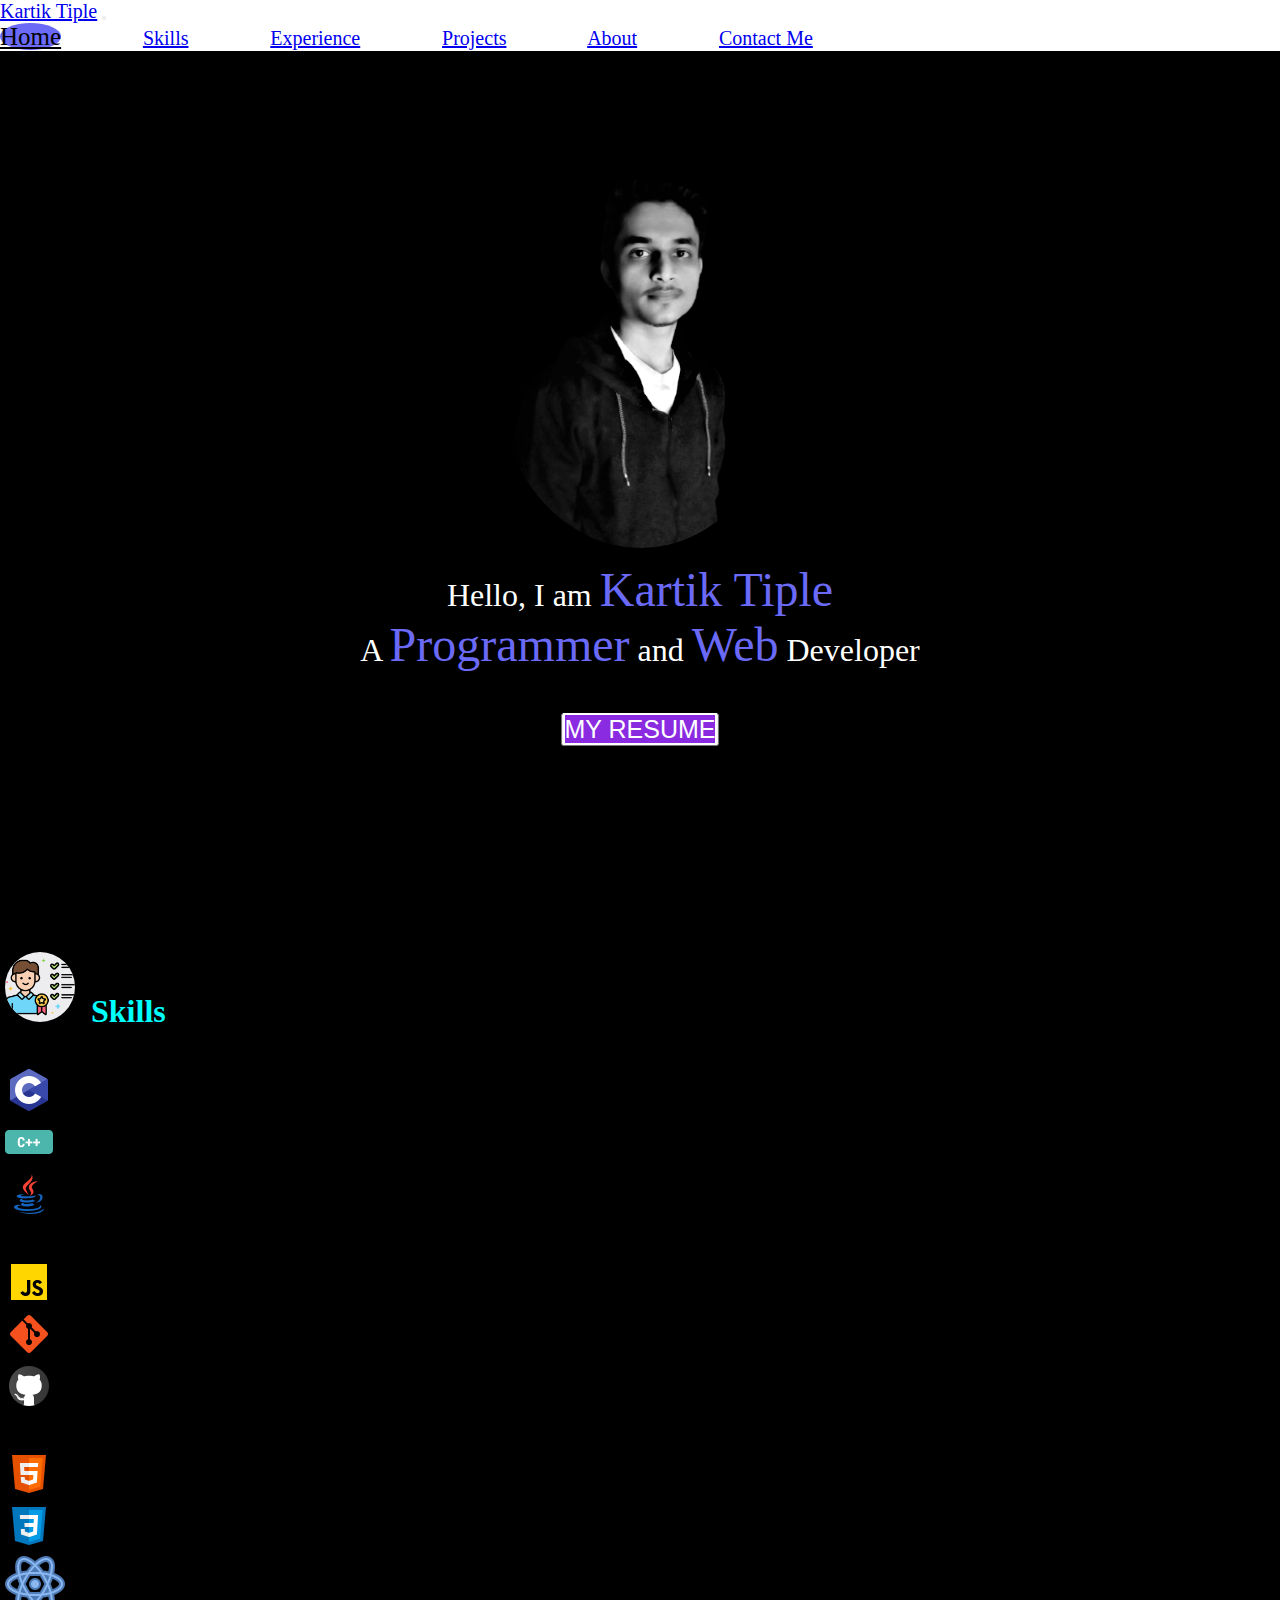
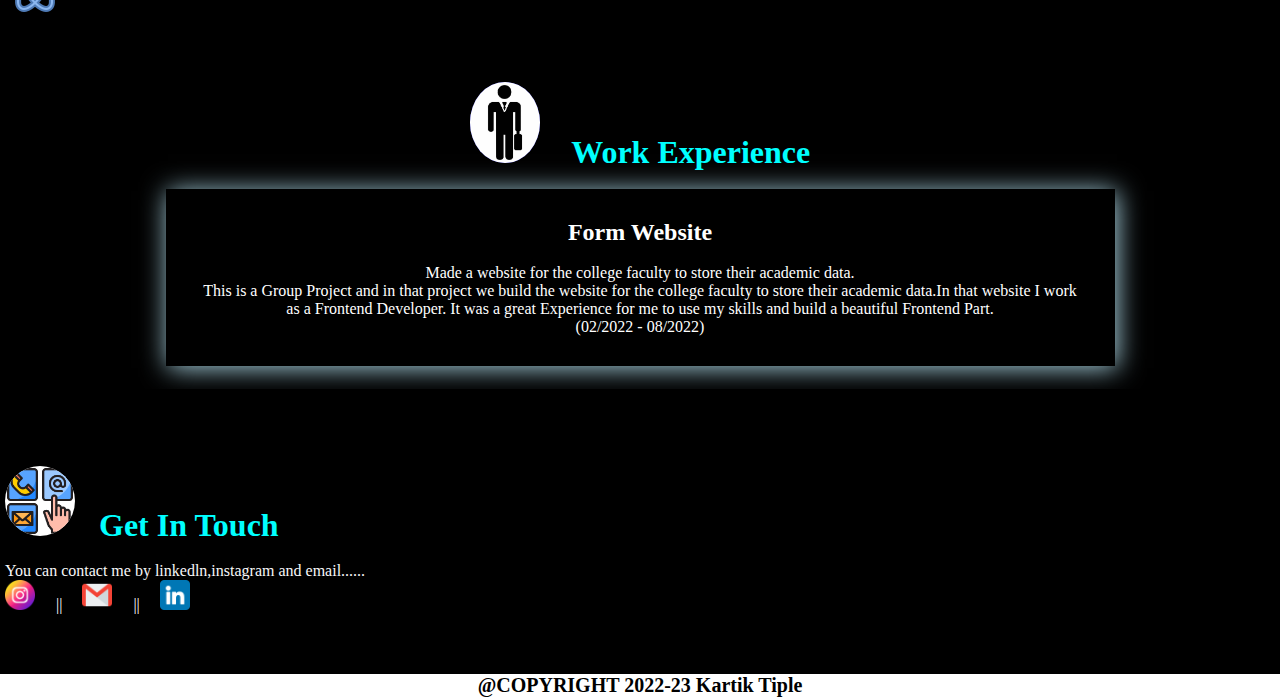
<file: index.html>
<!doctype html>
<html lang="en">

<head>
  <meta charset="utf-8">
  <meta name="viewport" content="width=device-width, initial-scale=1">
  <title>Kartik Tiple</title>
  <link rel="stylesheet" href="./css/style.css">
  <link href="https://cdn.jsdelivr.net/npm/bootstrap@5.3.0-alpha1/dist/css/bootstrap.min.css" rel="stylesheet"
    integrity="sha384-GLhlTQ8iRABdZLl6O3oVMWSktQOp6b7In1Zl3/Jr59b6EGGoI1aFkw7cmDA6j6gD" crossorigin="anonymous">
</head>

<body>

  <!-- ***************************************** Navbar  ****************************************************** -->
  <nav class="navbar navbar-expand-lg bg-body-tertiary navv" data-bs-theme="dark">
    <div class="container-fluid navv">
      <a class="navbar-brand" href="#">Kartik Tiple</a>
      <button class="navbar-toggler" type="button" data-bs-toggle="collapse" data-bs-target="#navbarNavAltMarkup"
        aria-controls="navbarNavAltMarkup" aria-expanded="false" aria-label="Toggle navigation">
        <span class="navbar-toggler-icon"></span>
      </button>
      <div class="collapse navbar-collapse navv" id="navbarNavAltMarkup">
        <div class="navbar-nav ">
          <a class="nav-link  n active" href="#">Home</a>
          <a class="nav-link n " href="#skills">Skills</a>
          <a class="nav-link n " href="#exp">Experience</a>
          <a class="nav-link n " href="./projects.html">Projects</a>
          <a class="nav-link n " href="./About.html">About</a>
          <a class="nav-link n " href="#getintouch">Contact Me</a>
        </div>
      </div>
    </div>
  </nav>


  <!-- *********************************************  Info  ******************************************************* -->

  <div class="container-fluid big">
    <div class="container-fluid infoblock">
      <div class="col-12">
        <div class="row ">
          <div class="col-md-5 " id="photo">
            <img src="./images/Kartik 2.O n.png" id="img" alt="">
          </div>
          <div class="col-md-6" id="info">

            <div>Hello, I am <span id='col_red'>Kartik Tiple</span></div>
            <div>A <span id='col_red'>Programmer</span> and <span id='col_red'>Web</span> Developer</div>
            <br>
            <button class="aa"> <a href="./Kartik's Resume.pdf" id="resume" target="_blank"> MY RESUME</a></button>
            <br><br>
          </div>
        </div>
      </div>
    </div>
  </div>


  <!-- *********************************************** Skills **************************************************** -->


  <div class="container-fluid text-center heading big" id="skills"><br><br>
    <h1 style="color: aqua;"> <img src="./images/skills.png"
        style="background-color: rgb(237, 237, 240);width: 70px; border-radius: 50%;" alt="">&ensp;Skills</h1>
    <br><br>
    <div class="container">
      <div class="row ">
        <div class="col a">
          <img src="./images/icons8-c-programming-48.png" alt="">
        </div>
        <div class="col b">
          <img src="./images/icons8-c-plus-plus-48.png" alt="">
        </div>
        <div class="col c">
          <img src="./images/icons8-java-48.png" alt="">
        </div>
      </div>
    </div><br><br>
    <div class="container ">
      <div class="row">
        <div class="col a">
          <img src="./images/icons8-javascript-48.png" alt="">
        </div>
        <div class="col b">
          <img src="./images/icons8-git-48.png" alt="">
        </div>
        <div class="col c">
          <img src="./images/icons8-github-48.png" alt="">
        </div>
      </div>
    </div><br><br>
    <div class="container ">
      <div class="row ">
        <div class="col a">
          <img src="./images/icons8-html-5-48.png" alt="">
        </div>
        <div class="col b">
          <img src="./images/icons8-css3-48.png" alt="">
        </div>
        <div class="col c">
          <img src="./images/react-logo.png" alt="">
        </div>
      </div>
    </div>
    <br><br><br>
  </div>

  <!-- ************************************  Work Experience  *********************************************** -->
  <div class="container-fluid big" id="exp">
    <h1 style="background-color: black;color:aqua;text-align: center;"> <img src="./images/work.jpg"
        style="background-color: rgb(32, 32, 222);width: 70px; border-radius: 50%;" alt=""> &ensp; Work Experience
    </h1><br>

    <div class="card-body w_card">
      <h2 class="card-title">Form Website</h2><br>
      <p class="card-text">Made a website for the college faculty to store their academic data.</p>
      <p class="card-text">This is a Group Project and in that project we build the website for the college faculty to
        store their academic data.In that website I work as a Frontend Developer.
        It was a great Experience for me to use my skills and build a beautiful Frontend Part.
      </p>
      <p class="card-text">(02/2022 - 08/2022)</p>
    </div>
<br>


  </div>

  <!-- *************************************************  Contact ********************************************** -->

  <div class="container-fluid text-center heading big" id="getintouch"><br><br><br><br>
    <h1 style="color: aqua;"> <img src="./images/getintouch.png"
        style="background-color:white;width: 70px; border-radius: 50%;" alt=""> &ensp;Get In Touch
    </h1>
    <br>
    <div class="contact-me">
      <p style="color:rgb(247, 247, 248)">You can contact me by linkedln,instagram and email...... </p>
    </div>
    <a class="footer_link" target="_blank" href="https://www.instagram.com/kartik_tiple/"> <img
        src="./images/insta.png" class="f_logo" alt=""> </a>&ensp;&ensp;<span class="color">||</span>&ensp;&ensp;
    <a class="footer_link" target="_blank" href="https://mail.google.com/mail/u/0/#inbox"> <img
        src="./images/gmail.png" class="f_logo" alt=""> </a>&ensp;&ensp;<span class="color">||</span>&ensp;&ensp;
    <a class="footer_link" target="_blank" href="https://www.linkedin.com/in/kartik-tiple-1306/"> <img
        src="./images/linkdin.png" class="f_logo" alt=""> </a>
    <br><br><br><br>
  </div>

  <p style="background-color: white;color: black;text-align: center;font-weight: 600;font-size: 20px;"> @COPYRIGHT
    2022-23 Kartik Tiple</p>









  <script src="https://cdn.jsdelivr.net/npm/bootstrap@5.3.0-alpha1/dist/js/bootstrap.bundle.min.js"
    integrity="sha384-w76AqPfDkMBDXo30jS1Sgez6pr3x5MlQ1ZAGC+nuZB+EYdgRZgiwxhTBTkF7CXvN"
    crossorigin="anonymous"></script>
</body>

</html>
</file>
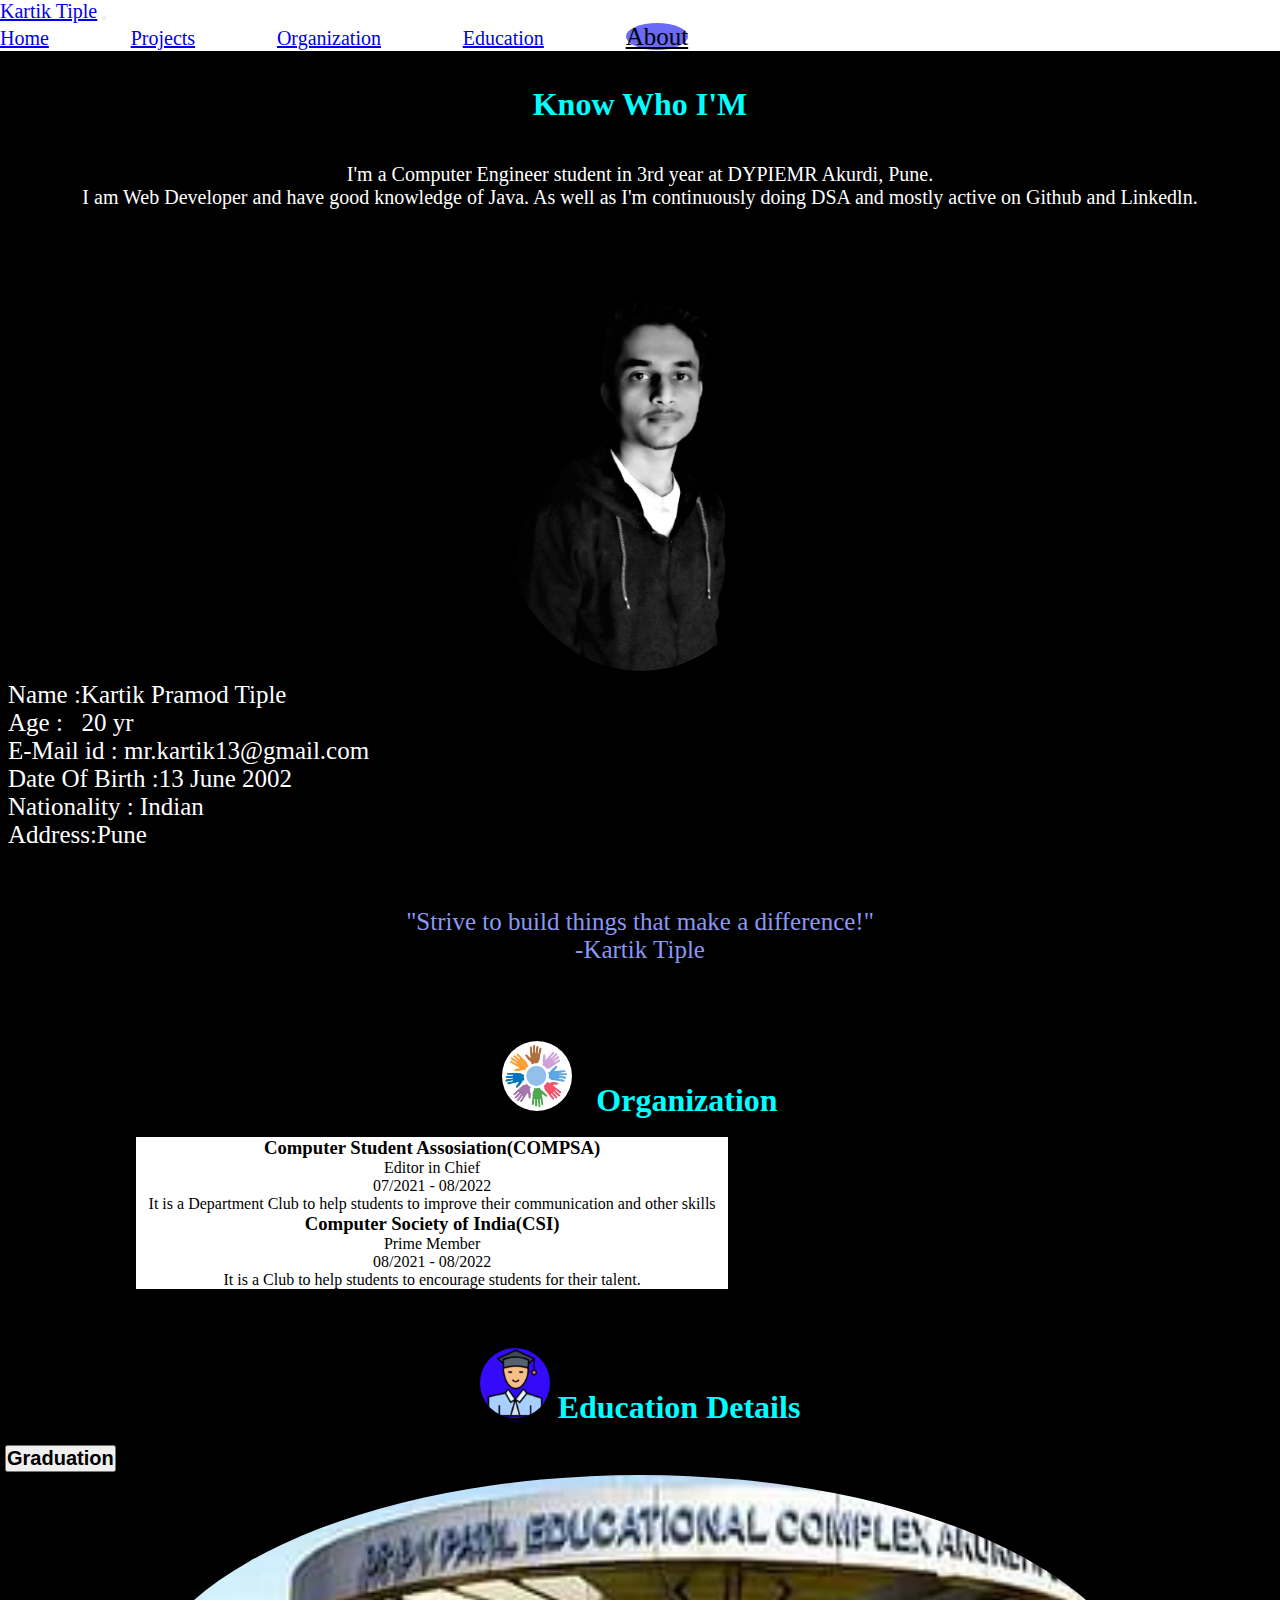
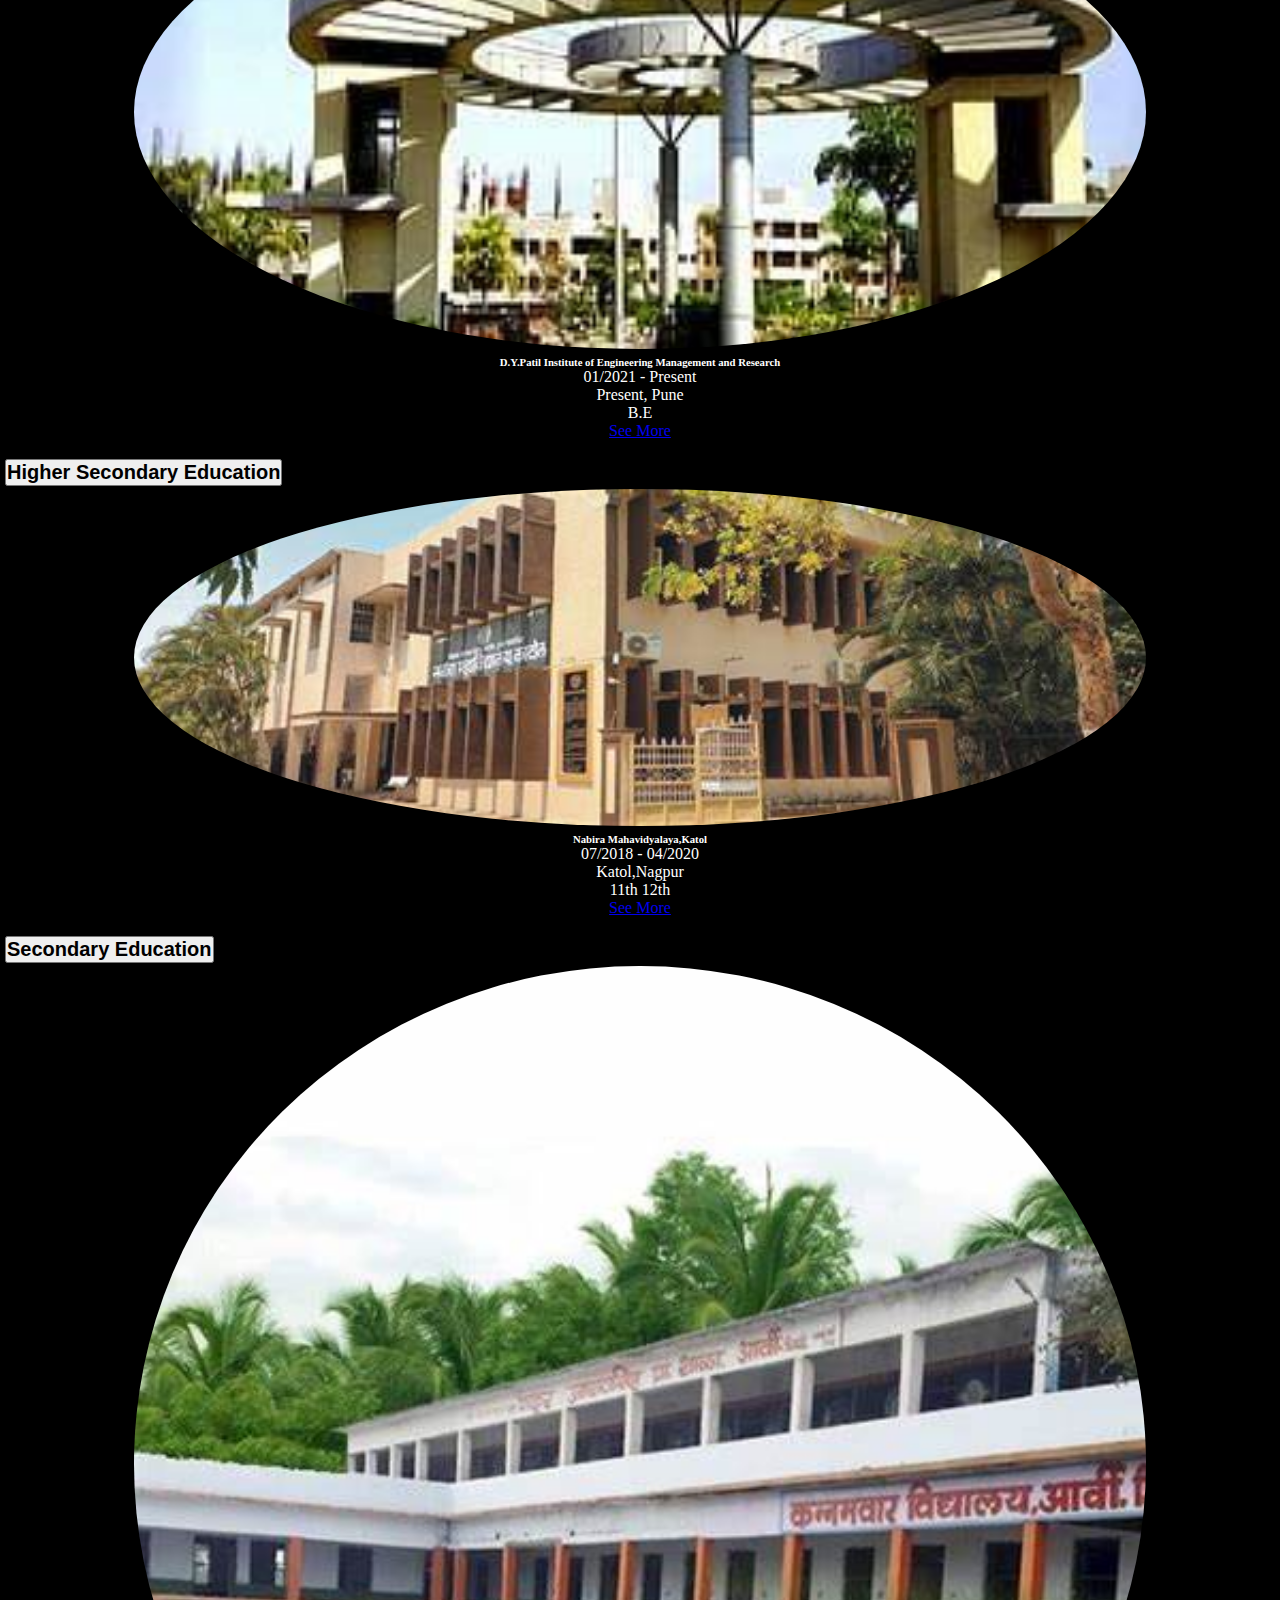
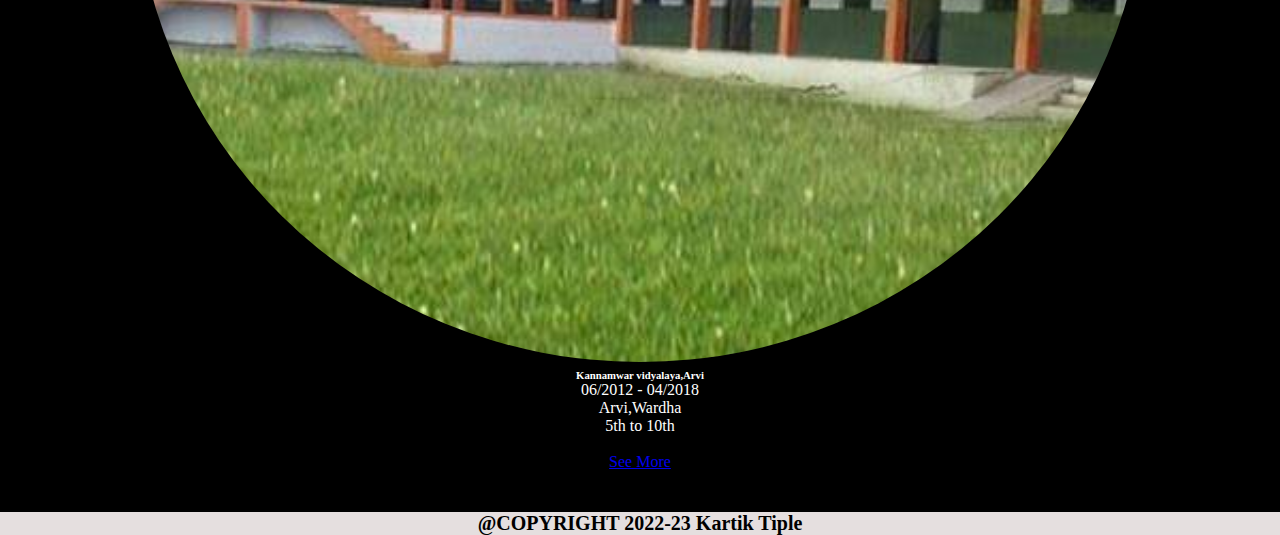
<file: About.html>
<!doctype html>
<html lang="en">

<head>
    <meta charset="utf-8">
    <meta name="viewport" content="width=device-width, initial-scale=1">
    <title>About</title>
    <link rel="stylesheet" href="./css/style.css">
    <link href="https://cdn.jsdelivr.net/npm/bootstrap@5.3.0-alpha1/dist/css/bootstrap.min.css" rel="stylesheet"
        integrity="sha384-GLhlTQ8iRABdZLl6O3oVMWSktQOp6b7In1Zl3/Jr59b6EGGoI1aFkw7cmDA6j6gD" crossorigin="anonymous">
</head>

<body>

    <!-- *************************************  Navbar  ************************************************* -->
    <nav class="navbar navbar-expand-lg bg-body-tertiary navv" data-bs-theme="dark">
        <div class="container-fluid navv">
            <a class="navbar-brand" href="#">Kartik Tiple</a>
            <button class="navbar-toggler" type="button" data-bs-toggle="collapse" data-bs-target="#navbarNavAltMarkup"
                aria-controls="navbarNavAltMarkup" aria-expanded="false" aria-label="Toggle navigation">
                <span class="navbar-toggler-icon"></span>
            </button>
            <div class="collapse navbar-collapse navv" id="navbarNavAltMarkup">
                <div class="navbar-nav ">
                    <a class="nav-link  n" href="./index.html">Home</a>
                    <a class="nav-link n " href="./projects.html">Projects</a>
                    <a class="nav-link n " href="#org">Organization</a>
                    <a class="nav-link n " href="#edu">Education</a>
                    <a class="nav-link n active" href="#">About</a>
                </div>
            </div>
        </div>
    </nav>








    <!-- *************************************************    info    ***************************************************** -->
    <div class="container-fluid  big">
        <div class="container">
            <h1 style="text-align: center;color: aqua;margin-top: 30px;">Know Who I'M</h1>

            <p id="aboutinfo">I'm a Computer Engineer student in 3rd year at DYPIEMR Akurdi, Pune.
                <br>
                I am Web Developer and have good knowledge of Java. As well as I'm
                continuously doing DSA and mostly
                active on Github and Linkedln.
            </p>
        </div>
        <div class="col-12">
            <div class="row ">
                <div class="col-md-5 " id="photo">
                    <img src="./images/Kartik 2.O n.png" id="img" alt="">
                </div>
                <div class="col-md-6" id="info">

                    <ul id="a_info">
                        <li>Name :Kartik Pramod Tiple</li>
                        <li>Age :&ensp; 20 yr</li>
                        <li>E-Mail id : mr.kartik13@gmail.com</li>
                        <li>Date Of Birth :13 June 2002</li>
                        <li>Nationality : Indian </li>
                        <li>Address:Pune</li>
                    </ul><br>
                </div>
            </div>
        </div>
        <br>
        <p class="slot">"Strive to build
            things that make a difference!" <br>-Kartik Tiple</p>

        <br><br><br><br>





        <!-- **********************************************  Organization  ******************************************************* -->
        <div class="container-fluid big" id="org">
            <h1 style="text-align: center;color: aqua;"> <img src="./images/organization.jpg"
                    style="background-color: rgb(32, 32, 222);width: 70px; border-radius: 50%;" alt="">
                &ensp;Organization
            </h1>
            <br>

           <div class="container-fluid ">
            <div class="card e_card mb-4">
                <div class="card-body ss">
                    <h3 class="card-title">Computer Student Assosiation(COMPSA)</h3>
                    <p class="card-text">Editor in Chief </p>
                    <p class="card-text">07/2021 - 08/2022 </p>
                    <p class="card-text">It is a Department Club to help students to improve their communication and
                        other skills
                    </p>
                </div>
            </div>
           </div>

           <div class="container-fluid ">
            <div class="card e_card mb-4">
                <div class="card-body ss">
                    <h3 class="card-title">Computer Society of India(CSI)</h3>
                    <p class="card-text">Prime Member </p>
                    <p class="card-text">08/2021 - 08/2022 </p>
                    <p class="card-text">It is a  Club to help students to encourage students for their talent.
                    </p>
                </div>
            </div>
           </div>

        </div>


<br><br>

        <!-- ***************************************************  Education  ************************************************ -->

        <div class="container" id="edu"><br>
            <h1 style="text-align:center;color: aqua;"> <img src="./images/edu.png"
                    style="background-color: rgb(53, 10, 248);width: 70px; border-radius: 50%;" alt=""> Education
                Details
            </h1><br>
            <div class="accordion " id="accordionPanelsStayOpenExample" data-bs-theme="dark">
                <div class="accordion-item ">
                    <h2 class="accordion-header" id="panelsStayOpen-headingOne">
                        <button class="accordion-button collapsed " type="button" data-bs-toggle="collapse"
                            data-bs-target="#panelsStayOpen-collapseOne" aria-expanded="false"
                            aria-controls="panelsStayOpen-collapseOne">
                            <h2> Graduation</h2>
                        </button>
                    </h2>
                    <div id="panelsStayOpen-collapseOne" class="accordion-collapse collapse show"
                        aria-labelledby="panelsStayOpen-headingOne">
                        <div class="accordion-body hee">
                            <div class="row ">
                                <div class="col-md-5 " id="photo">
                                    <img src="./images/dyp.jpg" id="edu_img" alt="">
                                </div>
                                <div class="col-md-6" id="edu_info">
                                    <h6>D.Y.Patil Institute of Engineering Management
                                        and Research</h6>
                                    <p> 01/2021 - Present</p>
                                    <p> Present, Pune</p>
                                    <p> B.E</p>
                                    <a href="https://www.dypiemr.ac.in/" class="btn btn-primary">See More</a>

                                </div>
                            </div><br>
                        </div>
                    </div>
                </div>
                <div class="accordion-item">
                    <h2 class="accordion-header" id="panelsStayOpen-headingTwo">
                        <button class="accordion-button collapsed" type="button" data-bs-toggle="collapse"
                            data-bs-target="#panelsStayOpen-collapseTwo" aria-expanded="false"
                            aria-controls="panelsStayOpen-collapseTwo">
                            <h2> Higher Secondary Education </h2>
                        </button>
                    </h2>
                    <div id="panelsStayOpen-collapseTwo" class="accordion-collapse collapse"
                        aria-labelledby="panelsStayOpen-headingTwo">
                        <div class="accordion-body hee">
                            <div class="row ">
                                <div class="col-md-5 " id="photo">
                                    <img src="./images/nbr.jpg" id="edu_img" alt="">
                                </div>
                                <div class="col-md-6" id="edu_info">
                                    <h6>Nabira Mahavidyalaya,Katol</h6>
                                    <p> 07/2018 - 04/2020</p>
                                    <p>Katol,Nagpur</p>
                                    <p> 11th 12th</p>
                                    <a href="https://www.nabiramahavidyalayakatol.com/" class="btn btn-primary">See
                                        More</a>


                                </div>
                            </div><br>
                        </div>
                    </div>
                </div>
                <div class="accordion-item">
                    <h2 class="accordion-header" id="panelsStayOpen-headingThree">
                        <button class="accordion-button collapsed" type="button" data-bs-toggle="collapse"
                            data-bs-target="#panelsStayOpen-collapseThree" aria-expanded="false"
                            aria-controls="panelsStayOpen-collapseThree">
                            <h2> Secondary Education</h2>
                        </button>
                    </h2>
                    <div id="panelsStayOpen-collapseThree" class="accordion-collapse collapse"
                        aria-labelledby="panelsStayOpen-headingThree">
                        <div class="accordion-body hee">
                            <div class="row ">
                                <div class="col-md-5 " id="photo">
                                    <img src="./images/kva.jpg" id="edu_img" alt="">
                                </div>
                                <div class="col-md-6" id="edu_info">
                                    <h6>Kannamwar vidyalaya,Arvi</h6>
                                    <p> 06/2012 - 04/2018 </p>
                                    <p>Arvi,Wardha</p>
                                    <p> 5th to 10th</p><br>
                                    <a href="https://www.icbse.com/schools/kannamwar-vidhyalaya-arvi-zpd22e"
                                        class="btn btn-primary">See More</a>

                                </div>
                            </div>
                        </div>
                    </div>
                </div>
            </div>



        </div>
        <br><br>







    </div>






    <p style="background-color: rgb(229, 223, 223);color: black;text-align: center;font-weight: 600;font-size: 20px;">
        @COPYRIGHT
        2022-23 Kartik Tiple</p>

    <script src="https://cdn.jsdelivr.net/npm/bootstrap@5.3.0-alpha1/dist/js/bootstrap.bundle.min.js"
        integrity="sha384-w76AqPfDkMBDXo30jS1Sgez6pr3x5MlQ1ZAGC+nuZB+EYdgRZgiwxhTBTkF7CXvN"
        crossorigin="anonymous"></script>
</body>

</html>
</file>
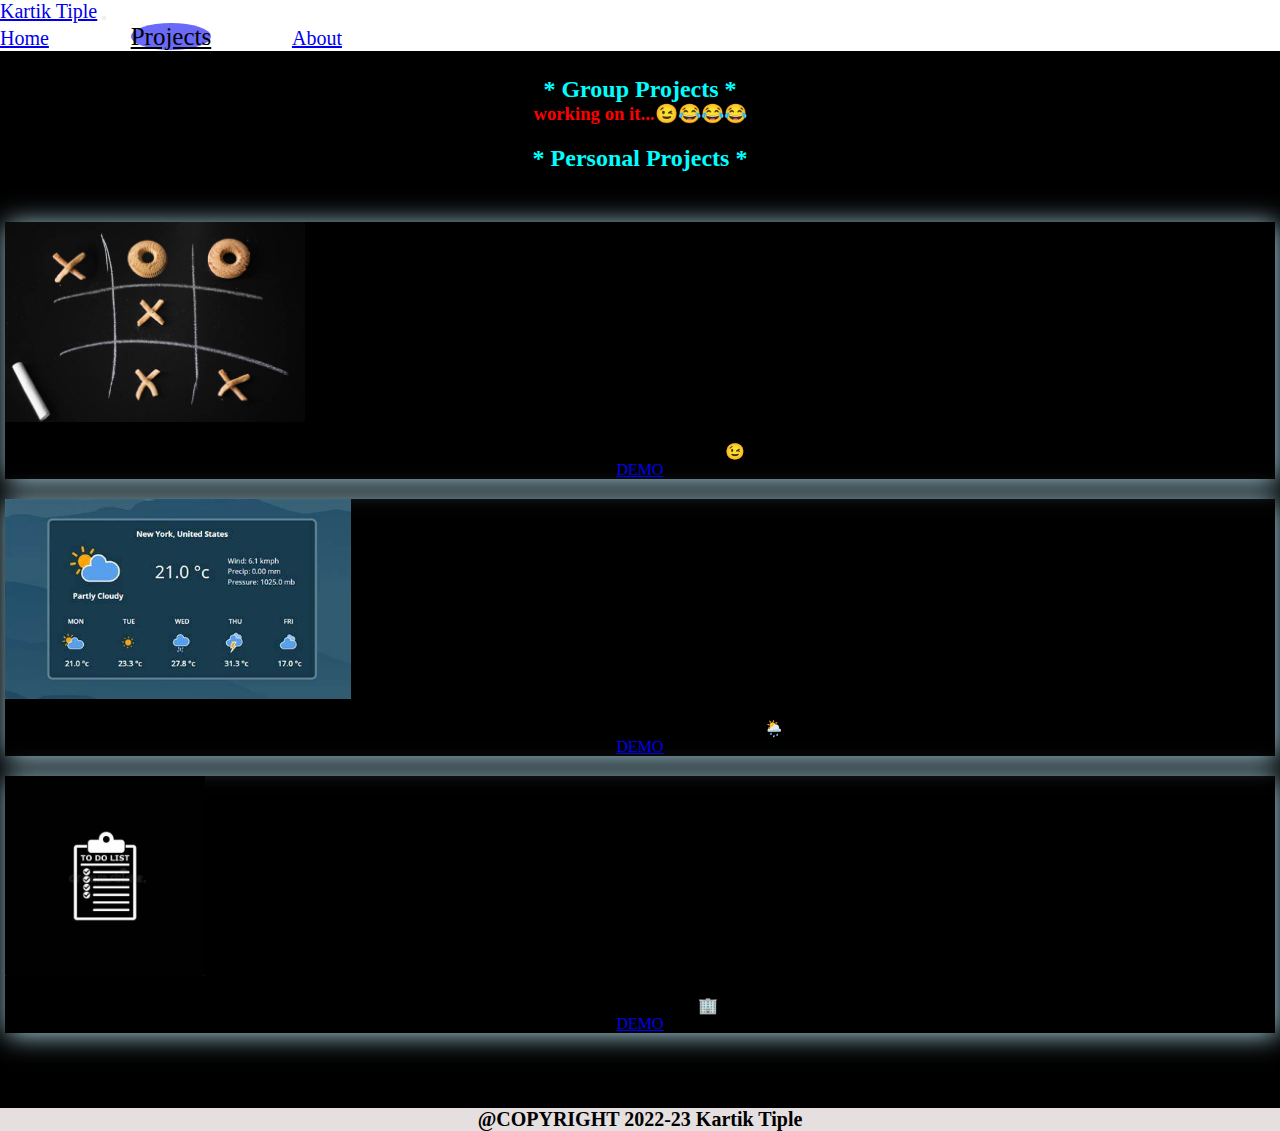
<file: projects.html>
<!doctype html>
<html lang="en">

<head>
    <meta charset="utf-8">
    <meta name="viewport" content="width=device-width, initial-scale=1">
    <title>Projects</title>
    <link rel="stylesheet" href="./css/style.css">
    <link href="https://cdn.jsdelivr.net/npm/bootstrap@5.3.0-alpha1/dist/css/bootstrap.min.css" rel="stylesheet"
        integrity="sha384-GLhlTQ8iRABdZLl6O3oVMWSktQOp6b7In1Zl3/Jr59b6EGGoI1aFkw7cmDA6j6gD" crossorigin="anonymous">
</head>

<body>

    <!-- *************************************  Navbar  ************************************************* -->
    <nav class="navbar navbar-expand-lg bg-body-tertiary navv" data-bs-theme="dark">
        <div class="container-fluid navv">
            <a class="navbar-brand" href="#">Kartik Tiple</a>
            <button class="navbar-toggler" type="button" data-bs-toggle="collapse" data-bs-target="#navbarNavAltMarkup"
                aria-controls="navbarNavAltMarkup" aria-expanded="false" aria-label="Toggle navigation">
                <span class="navbar-toggler-icon"></span>
            </button>
            <div class="collapse navbar-collapse navv" id="navbarNavAltMarkup">
                <div class="navbar-nav ">
                    <a class="nav-link n" href="./index.html">Home</a>
                    <a class="nav-link n active " href="#">Projects</a>
                    <a class="nav-link n " href="./About.html">About</a>
                </div>
            </div>
        </div>
    </nav>



    <!-- **********************************************  Projects  ************************************************ -->

    <div class="container-fluid big">
        <h2 style="text-align: center;color: aqua;margin-top: 20px;">* Group Projects *</h2>
        <h3 style="color: red;text-align: center;"> working on it...😉😂😂😂</h3>
        <!-- <div class="row s_big">
            <div class="col-md-3">
                <div class="card p_card">
                    <img src="./images/tic tac toe.jpg" class="card-img-top img_size" alt="...">
                    <div class="card-body p_info">
                        <h5 class="card-title">TIC TAC TOE</h5>
                        <p class="card-text">This game is made by using HTML,CSS and JavaScript.</p>
                        <a href="#" class="btn btn-primary">DEMO</a>
                    </div>
                </div>
            </div>
            <div class="col-md-3">
                <div class="card p_card">
                    <img src="./images/weather.jpg" class="card-img-top img_size" alt="...">
                    <div class="card-body p_info">
                        <h5 class="card-title">LIVE WEATHER UPDATE</h5>
                        <p class="card-text">This is made by using HTML,CSS,JavaScript and Weather API</p>
                        <a href="#" class="btn btn-primary">DEMO</a>
                    </div>
                </div>
            </div>
            <div class="col-md-3">
                <div class="card p_card">
                    <img src="./images/spotify.jpg" class="card-img-top img_size" alt="...">
                    <div class="card-body p_info">
                        <h5 class="card-title">Spotify Clone</h5>
                        <p class="card-text">This Spotify website is created by using HTML,CSS,JavaScript.</p>
                        <a href="#" class="btn btn-primary">DEMO</a>
                    </div>
                </div>
            </div>
        </div> -->
        <h2 style="text-align: center;color: aqua;margin-top: 20px;">* Personal Projects *</h2>

        <div class="row s_big">
            <div class="col-md-3">
                <div class="card p_card">
                    <img src="./images/tic tac toe.jpg" class="card-img-top img_size" alt="...">
                    <div class="card-body p_info">
                        <h5 class="card-title">TIC TAC TOE</h5>
                        <p class="card-text">Let's Play this amazing game.😉</p>
                        <a href="https://kartiktiple.github.io/Tic-Tac-Toe-Game/" target="_blank"
                            class="btn btn-primary">DEMO</a>
                    </div>
                </div>
            </div>
            <div class="col-md-3">
                <div class="card p_card">
                    <img src="./images/weather.jpg" class="card-img-top img_size" alt="...">
                    <div class="card-body p_info">
                        <h5 class="card-title">LIVE WEATHER UPDATE</h5>
                        <p class="card-text">Let check current temperature of any city 🌦️</p>
                        <a href="https://kartiktiple.github.io/Realtime-Weather-update/" target="_blank"
                            class="btn btn-primary">DEMO</a>
                    </div>
                </div>
            </div>
            <div class="col-md-3">
                <div class="card p_card">
                    <img src="./images/todo.jpg" class="card-img-top img_size" alt="...">
                    <div class="card-body p_info">
                        <h5 class="card-title">TODO LIST</h5>
                        <p class="card-text">Make your Work list.🏢</p>
                        <a href="https://kartiktiple.github.io/Todo-list/" target="_blank"
                            class="btn btn-primary">DEMO</a>
                    </div>
                </div>
            </div>
            


        </div>
        <!-- <div class="row s_big">
            <div class="col-md-3">
                <div class="card p_card">
                    <img src="./images/spotify.jpg" class="card-img-top img_size" alt="...">
                    <div class="card-body p_info">
                        <h5 class="card-title">Spotify Clone</h5>
                        <p class="card-text">It's time to listen music🎶</p>
                        <a href="#" class="btn btn-primary">DEMO</a>
                    </div>
                </div>
            </div>
             <div class="col-md-3">
                <div class="card p_card">
                    <img src="./images/snake.jpg" class="card-img-top img_size" alt="...">
                    <div class="card-body p_info">
                        <h5 class="card-title">Snake Game</h5>
                        <p class="card-text">let's play this game and enjoy.🐍</p>
                        <a href="#" class="btn btn-primary" target="_blank">DEMO</a>
                    </div>
                </div>
            </div>
            <div class="col-md-3">
                <div class="card p_card">
                    <img src="./images/spotify.jpg" class="card-img-top img_size" alt="...">
                    <div class="card-body p_info">
                        <h5 class="card-title">Spotify Clone</h5>
                        <p class="card-text">This Spotify website is created by using HTML,CSS,JavaScript.</p>
                        <a href="#" class="btn btn-primary">DEMO</a>
                    </div>
                </div>
            </div> 
        </div> -->

    </div>

























    <p style="background-color: rgb(229, 223, 223);color: black;text-align: center;font-weight: 600;font-size: 20px;">
        @COPYRIGHT
        2022-23 Kartik Tiple</p>

    <script src="https://cdn.jsdelivr.net/npm/bootstrap@5.3.0-alpha1/dist/js/bootstrap.bundle.min.js"
        integrity="sha384-w76AqPfDkMBDXo30jS1Sgez6pr3x5MlQ1ZAGC+nuZB+EYdgRZgiwxhTBTkF7CXvN"
        crossorigin="anonymous"></script>
</body>

</html>
</file>
<file: css/style.css>
* {
    margin: 0px;
    padding: 0px;
}

/* ************************************* Navbar  ***************************************** */
.n {
    margin-right: 6vw;
}



.navv {
    justify-content: right;
    font-family: Georgia, 'Times New Roman', Times, serif;
    font-size: 20px;

}

.active {
    box-shadow: none;
    display: inline;
    background-color: #6a6af6;
    color: black !important;
    font-size: 25px !important;
}

@media all and (min-width: 990px) {

    .active {
        background-color: #6a6af6;
        color: black !important;
        border-radius: 50%;
        font-size: 25px !important;
    }

    .n:hover {
        font-size: 23px;
        color: white;
        box-shadow: 5px 5px 25px lightblue;
        border-radius: 50%;

    }
}


/* ***************************************  info  ****************************************** */

#photo {
    background-color: black;
    border: 3px solid black;
    text-align: center;

}

#img {
    border-radius: 50%;
    background-color: black;
}



.infoblock {
    background-color: black;
}

@media all and (min-width: 770px) {
    .infoblock {
        margin-top: 120px;
        margin-bottom: 120px;
        font-size: 200%;
    }

    #col_red {
        font-family: 'Times New Roman', Times, serif;
        color: #6a6af6;
        font-size: 150%;
    }

    #resume {
        font-size: 25px;
        text-decoration: none;
        border: 2px solid white;
        background-color: blueviolet;
        color: white;
    }
}

@media all and (max-width: 770px) {
    .infoblock {
        margin-top: 120px;
        margin-bottom: 120px;
        font-size: 30px;
    }

    #photo {
        background-color: black;
        border: 3px solid black;
        text-align: center;

    }

    #img {
        border-radius: 50%;
        background-color: black;
    }

    #col_red {
        font-family: 'Times New Roman', Times, serif;
        color: #6a6af6;
        font-size: 45px;
    }

    #resume {
        font-size: 15px;
        text-decoration: none;
        background-color: blueviolet;
        color: white;
    }

    .aa {
        background-color: blueviolet;
    }
}


@media all and (max-width: 570px){
    .infoblock {
        margin-top: 30px;
        font-size: 20px;
    }
    #col_red {
        font-family: 'Times New Roman', Times, serif;
        color: #6a6af6;
        font-size: 22px;
    }
    
    #photo {
        background-color: black;
        border: 3px solid black;
        text-align: center;

    }

    #img {
        width: 150px;
        border-radius: 50%;
        background-color: black;
    }
    #skills{
        margin-top: -100px;
    }
}

#info {
    background-color: black;
    border: 3px solid black;
    text-align: center;
    align-content: center;
    align-self: center;
    color: white;
}




#photo {

    position: relative;
    animation-name: example2;
    animation-duration: 1s;
}

@keyframes example2 {

    0% {
        right: 140px;
        top: 0px;
    }

    100% {
        right: 0px;
        top: 0px;
    }
}

#info {

    position: relative;
    animation-name: example;
    animation-duration: 3s;
}

@keyframes example {

    0% {
        left: 140px;
        top: 0px;
    }

    100% {
        left: 0px;
        top: 0px;
    }
}



#resume:hover {
    font-weight: bold;
    padding: 18px;
    background-color: white;
    color: black;
}

/* ************************************************ skills ************************************************* */
.big {
    background-color: black;
    border: 5px solid black;
}





@media all and (min-width: 770px) {
    .a {
        font-weight: bold;
        position: relative;
        animation: leftmove 10s infinite;
    }

    .c {
        font-weight: bold;
        position: relative;
        animation: rightmove 10s infinite;
    }

    .a {
        animation-timing-function: linear;
    }

    .c {
        animation-timing-function: linear;
    }

    @keyframes leftmove {
        0% {
            left: 0px;
            top: 0px;
        }

        25% {
            left: 100px;
            top: 0px;
        }

        100% {
            left: 0px;
            top: 0px;
        }
    }

    @keyframes rightmove {
        0% {
            right: 0px;
            top: 0px;
        }

        25% {
            right: 100px;
            top: 0px;
        }

        100% {
            right: 0px;
            top: 0px;
        }
    }
}

/* ************************************************* Contact ***************************************** */
.footer_link {
    text-decoration: none;
    font-size: 20px;
}

.f_logo {
    width: 30px;
}

.contact-me {
    color: white;
}


@media all and (max-width: 400px) {
    .footer_link {
        text-decoration: none;
        font-size: 14px;
    }

    .f_logo {
        width: 15px;
    }

}




#a_info {
    list-style: none;
    text-align: left;
    font-size: 25px;
}

#aboutinfo {
    color: white;
    text-align: center;
    padding-top: 40px;
    padding-bottom: 90px;
    font-size: 20px;
}
.slot{
    text-align: center;color: rgb(139, 151, 245);margin-top: 20px; font-size: 25px;
}

.color{
    color: white;
}

@media all and (max-width: 770px) {
    #a_info {
        justify-content: center;
        list-style: none;
        text-align: center;
        font-size: 20px;
    }
    #aboutinfo {
        color: white;
        text-align: center;
        padding-top: 10px;
        padding-bottom: 10px;
        font-size: 10px;
    }
    #a_info {
        list-style: none;
        text-align:justify;
        font-size: 15px;
    }
    .slot{
        text-align: center;color: rgb(139, 151, 245);margin-top: 20px; font-size: 15px;
    }
}


/* **************************************************  Education  ********************************************* */
.hee {
    background-color: black;
}

#edu_img {
    width: 80%;
    border-radius: 50%;
    height: 80%;
}

#edu_info {
    text-align: center;
    color: white;
}

/* ******************************************  Projects  *********************************************** */
.s_big {
    justify-content: space-around;
    padding: 50px 0px;
}

.p_info {
    text-align: center;
}

.img_size {
    height: 200px;
}

.p_card {
    margin-bottom: 20px;
}

@media all and (max-width: 775px) {
    .p_card {
        width: 80%;
        margin-left: 10%;
    }

}

.p_card {
    box-shadow: 2px 2px 25px lightblue;
}

.p_card:hover {
    box-shadow: 7px 7px 25px #3ac2ef;
}



/* ************************************************* Experience  *************************************************** */
@media all and (max-width: 975px) {
    .e_card {
        width: 80%;
        text-align: center;
        margin-left: 10%;
    }
}

@media all and (min-width: 976px) {
    .e_card {
        width: 80%;
        text-align: center;
        margin-left: 10%;
    }

    .e_card {
        width: 47%;
    }

    .ss {
        background-color: white;
    }

    .e_card:hover {
        position: relative;
        animation-name: ecard;
        animation-duration: 7s;
    }

    @keyframes ecard {

        0% {
            width: 47%;
            box-shadow: 7px 7px 25px lightblue;


        }

        70% {
            width: 77%;
            box-shadow: 7px 7px 25px lightblue;

        }

        90% {
            width: 77%;
            box-shadow: 7px 7px 25px lightblue;

        }

        100% {
            box-shadow: 7px 7px 25px lightblue;

            width: 47%;
        }
    }
}


/* **********************************************************  Work experinece ************************************************** */
.w_card {
    width: 70%;
    margin: auto;
    background-color: black;
    box-shadow: 2px 2px 25px lightblue;
    text-align: center;
    color: white !important;
    padding: 30px !important;

}

@media all and (max-width: 975px) {
    .w_card {
        width: 90%;
        text-align: center;
        margin-left: 5%;
    }
}

.w_card:hover {
    box-shadow: 7px 7px 25px lightblue;

}
</file>
